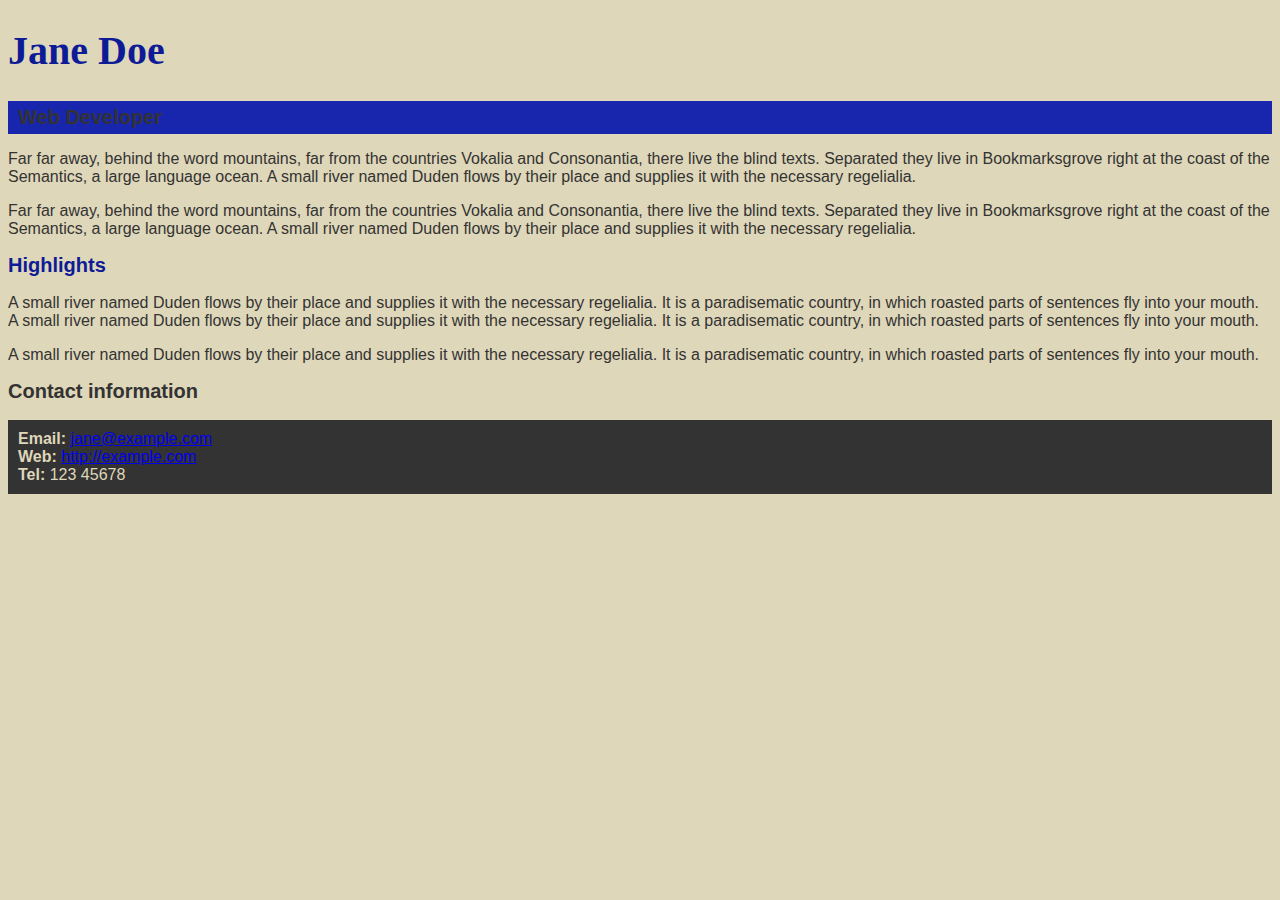
<file: mesa-de-trabalho/index.html>
<!DOCTYPE html>
<html lang="pt-br">
<head>
    <meta charset="UTF-8">
    <title>Aula 07 - Mesa de trabalho</title>
    <link rel="stylesheet" type="text/css" href="./css/style.css">
</head>
<body>
    
    <header>
        <h1>Jane Doe</h1>
        <div class="job-title">Web Developer</div>
    </header>
  
    <main>
        <p>Far far away, behind the word mountains, far from the countries Vokalia and Consonantia, 
          there live the blind texts. Separated they live in Bookmarksgrove right at the coast of 
          the Semantics, a large language ocean. A small river named Duden flows by their place and 
          supplies it with the necessary regelialia.</p>
        <p>Far far away, behind the word mountains, far from the countries Vokalia and Consonantia, 
          there live the blind texts. Separated they live in Bookmarksgrove right at the coast of 
          the Semantics, a large language ocean. A small river named Duden flows by their place and 
          supplies it with the necessary regelialia.</p>
  
        <h2 id="high">Highlights</h2>
  
        <p>A small river named Duden flows by their place and supplies it with the necessary regelialia. 
          It is a paradisematic country, in which roasted parts of sentences fly into your mouth. 
          A small river named Duden flows by their place and supplies it with the necessary regelialia. 
          It is a paradisematic country, in which roasted parts of sentences fly into your mouth.</p>
        <p>A small river named Duden flows by their place and supplies it with the necessary regelialia. 
          It is a paradisematic country, in which roasted parts of sentences fly into your mouth.</p>
      </main>
  
      <footer>
        <h2>Contact information</h2>
        <ul>
          <li><strong>Email:</strong>
            <a href="mailto:jane@example.com">jane@example.com</a>
          </li>
          <li><strong>Web:</strong>
            <a href="http://example.com">http://example.com</a>
          </li>
          <li><strong>Tel:</strong> 123 45678</li>
        </ul>
      </footer>

</body>
</html>
</file>
<file: mesa-de-trabalho/css/style.css>
body{
    background-color: rgb(223, 215, 185);
    color: rgb(51, 51, 51);
    font-family: Arial, Helvetica, sans-serif;
}

h1{
    color: #0d1b97;
    font-family: Georgia, 'Times New Roman', Times, serif;
    font-size: 40px;
}

h2{
    font-size: 20px;
}

.job-title{
    background-color: #1726ad;
    font-size: 20px;
    font-weight: bold;
    padding: 5px 10px 5px 10px;
}

#high{
    color: rgb(13, 27, 151);
}

ul{
    background-color: #333333;
    color:rgb(223, 215, 185);
    padding: 10px;
}
</file>
